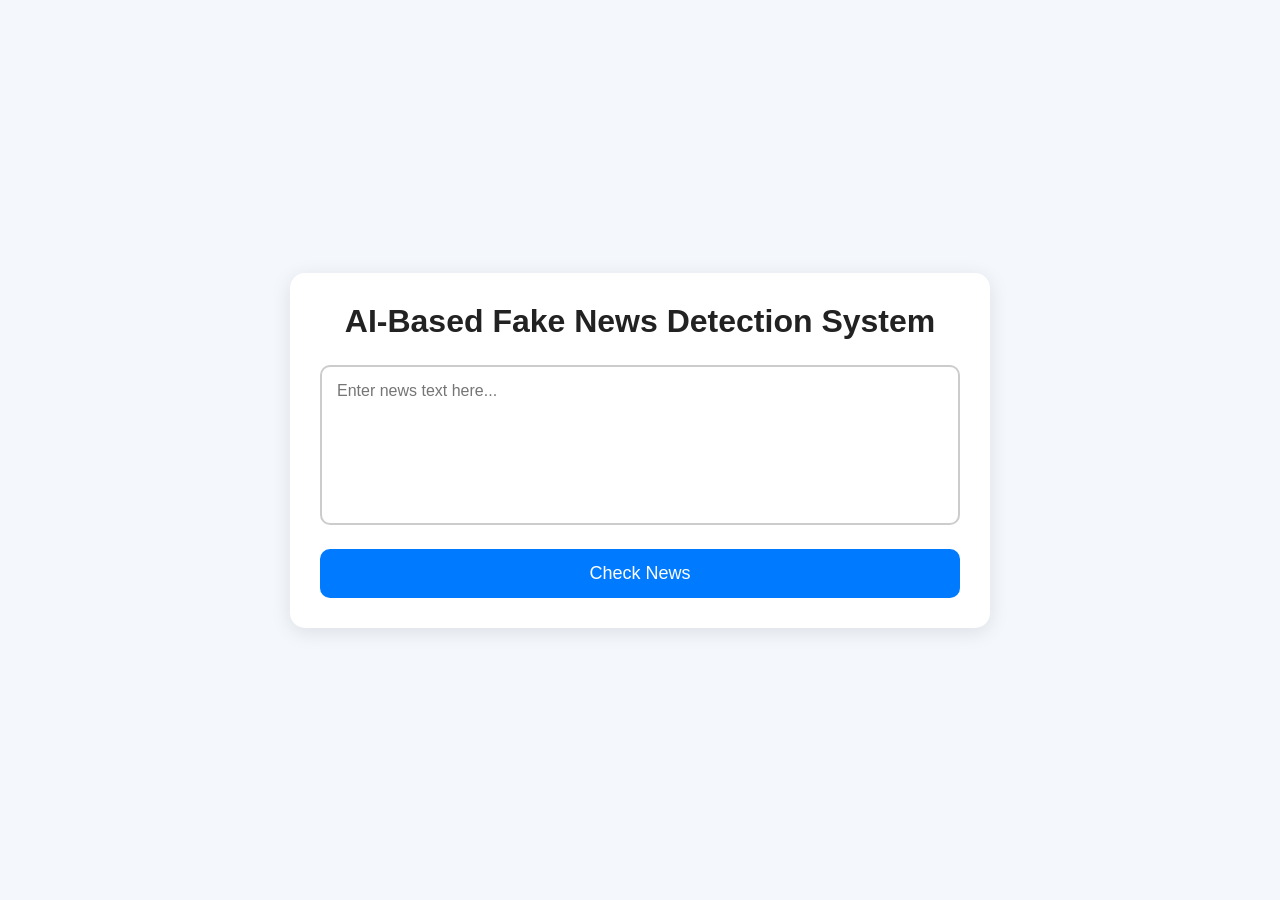
<file: index.html>
<!DOCTYPE html>
<html lang="en">
<head>
    <meta charset="UTF-8">
    <meta name="viewport" content="width=device-width, initial-scale=1.0">
    <title>AI Fake News Detection</title>

    <link rel="stylesheet" href="style.css">
</head>
<body>

    <div class="container">

        <h1>AI-Based Fake News Detection System</h1>

        <textarea id="newsInput"
                  placeholder="Enter news text here..."></textarea>

        <button id="checkBtn">Check News</button>

        <div class="result-box" id="resultBox">

            <h2>Result</h2>

            <p><strong>Prediction:</strong>
                <span id="prediction"></span>
            </p>

            <p><strong>Confidence:</strong>
                <span id="confidence"></span>
            </p>

            <p><strong>Explanation:</strong>
                <span id="explanation"></span>
            </p>

            <p id="warning"></p>

        </div>

    </div>

    <script src="script.js"></script>

</body>
</html>
</file>
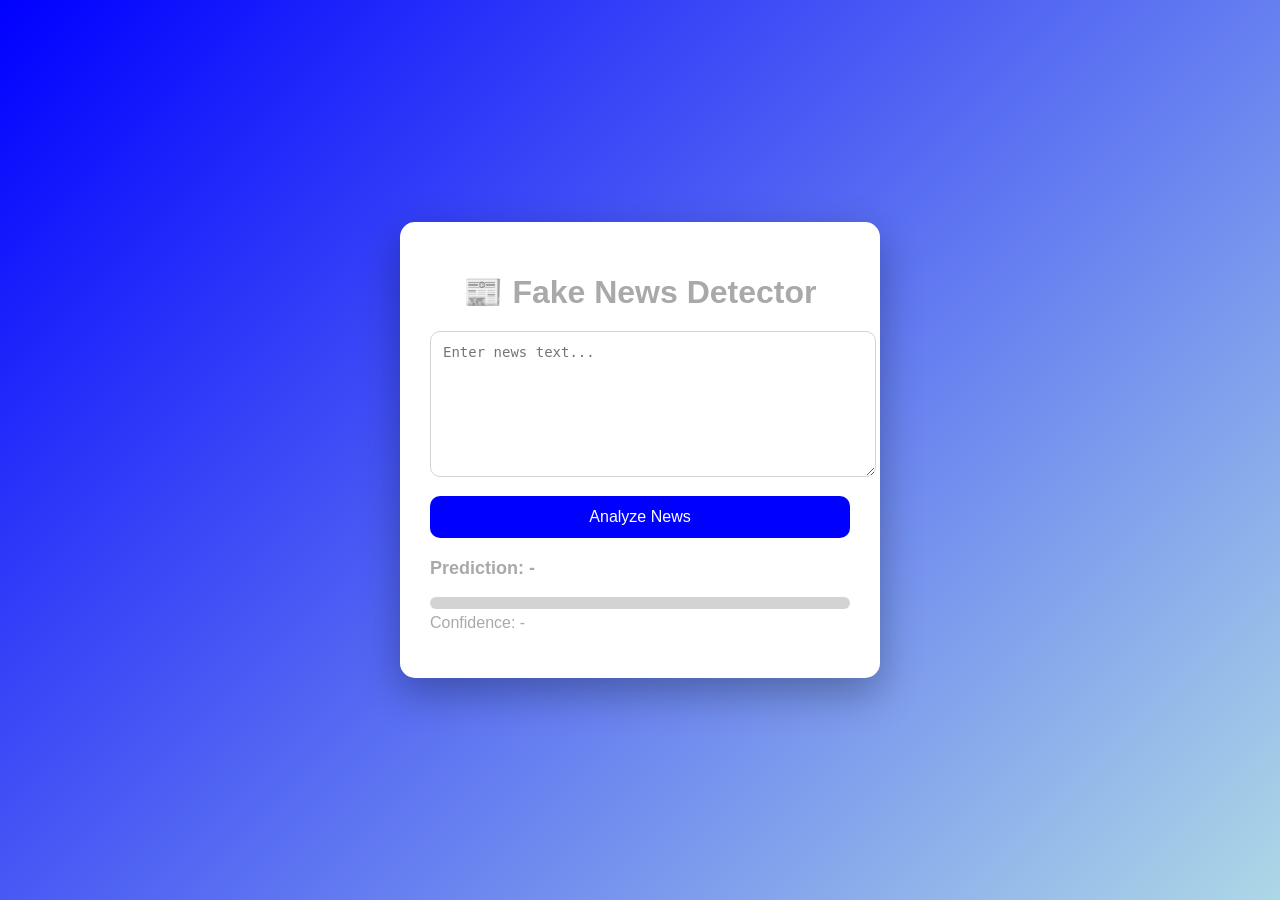
<file: Frontend/news.html>
<!DOCTYPE html>
<html lang="en">
<head>
    <meta charset="UTF-8">
    <title>Fake News Detector</title>
    <link rel="stylesheet" href="news.css">
</head>
<body>

<div class="container">
    <h1>📰 Fake News Detector</h1>

    <textarea id="newsInput" placeholder="Enter news text..."></textarea>

    <button onclick="checkNews()">Analyze News</button>

    <div class="result-box" id="resultBox">
        <p class="prediction-text">Prediction: <span id="prediction">-</span></p>

        <div class="confidence-container">
            <div id="confidenceBar"></div>
        </div>
        <p class="confidence-text">Confidence: <span id="confidence">-</span></p>
    </div>
</div>

<script src="news.js"></script>
</body>
</html>
</file>
<file: style.css>
* {
    margin: 0;
    padding: 0;
    box-sizing: border-box;
    font-family: Arial, sans-serif;
}

body {
    background: #f4f7fc;
    display: flex;
    justify-content: center;
    align-items: center;
    height: 100vh;
    padding: 20px;
}

.container {
    width: 100%;
    max-width: 700px;
    background: white;
    padding: 30px;
    border-radius: 15px;
    box-shadow: 0 4px 20px rgba(0,0,0,0.1);
}

h1 {
    text-align: center;
    color: #222;
    margin-bottom: 25px;
}

textarea {
    width: 100%;
    height: 160px;
    padding: 15px;
    border: 2px solid #ccc;
    border-radius: 10px;
    resize: none;
    font-size: 16px;
    outline: none;
    margin-bottom: 20px;
}

textarea:focus {
    border-color: #007bff;
}

button {
    width: 100%;
    padding: 14px;
    border: none;
    background: #007bff;
    color: white;
    font-size: 18px;
    border-radius: 10px;
    cursor: pointer;
    transition: 0.3s;
}

button:hover {
    background: #0056b3;
}

.result-box {
    margin-top: 25px;
    padding: 20px;
    border-radius: 10px;
    background: #f9f9f9;
    display: none;
}

.result-box h2 {
    margin-bottom: 15px;
    color: #333;
}

.result-box p {
    margin: 10px 0;
    font-size: 17px;
}

.fake {
    color: red;
    font-weight: bold;
}

.real {
    color: green;
    font-weight: bold;
}

#warning {
    margin-top: 15px;
    font-size: 18px;
    font-weight: bold;
}
</file>
<file: Frontend/news.css>
body{
    font-family:'Segoe UI', sans-serif;
    background: linear-gradient(135deg,blue,lightblue);
    display:flex;
    justify-content: center;
    align-items:center;
    height: 100vh;
    margin:0;
    color: darkgrey;
}
.container{
    background: white;
    padding : 30px;
    border-radius: 15px;
    width: 420px;
    text-align:center;
    box-shadow: 0 15px 40px rgba(0,0,0,0.3);
    animation: fadeln 0.6s ease-in-out;
}
h1{
    margin-bottom: 20px;
}
textarea{
    width:100%;
    height:120px;
    padding: 12px;
    border-radius:10px;
    border:1px solid lightgrey;
    outline: none;
    font-size: 14px;
}
textarea:focus{
    border-color:blue;
}
button{
    margin-top:15px;
    padding:12px;
    width:100%;
    background: blue;
    color:white;
    border: none;
    border-radius: 10px;
    cursor: pointer;
    font-size: 16px;
    transition:0.3s;
}
button:hover{
    background: darkblue;
}
.result-box{
    margin-top:20px;
    text-align:left;
}
.prediction-text{
    font-size: 18px;
    font-weight:bold;
}
.confidence-container{
    width:100%;
    height:12px;
    background:lightgrey;
    border-radius:10px;
    margin-top:10px;
    overflow:hidden;
}
#confidenceBar{
    height:100%;
    width:0%;
    background:green;
    transition: width 0.5s ease;
}
.confidence-text{
    margin-top:5px;
}
@keyframes fadeIn{
    from{
        opacity:0;
        transform:translateY(20px);
    }
    to{
        opacity:1;
        transform:translateY(0);
    }
}
</file>
